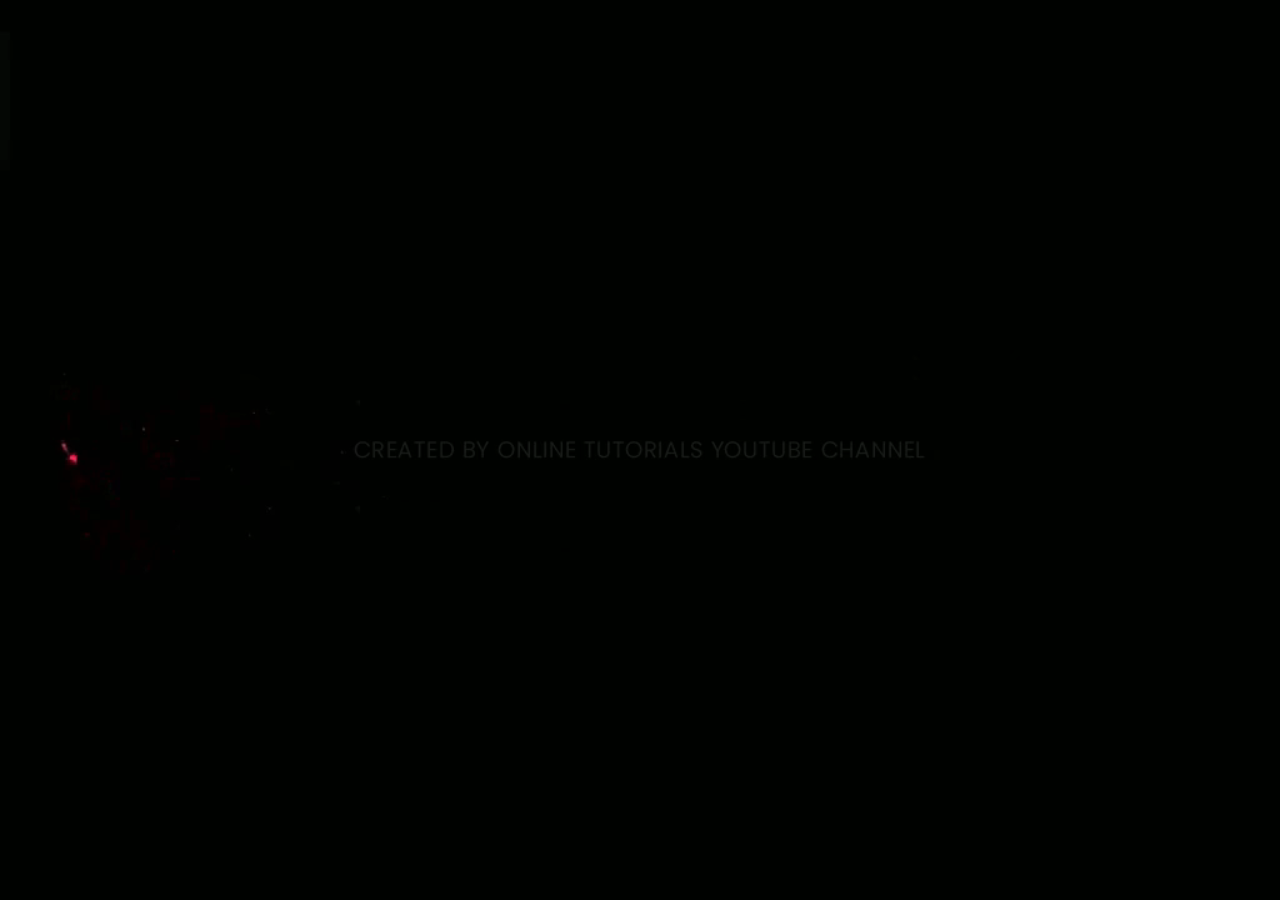
<file: blowing-text-0507/index.html>
<!DOCTYPE html>
<html lang="en">
  <head>
    <meta charset="UTF-8" />
    <meta name="viewport" content="width=device-width, initial-scale=1.0" />
    <link rel="stylesheet" href="style.css" />
    <title>Document</title>
  </head>
  <body>
    <video src="particles.mp4" autoplay="" muted=""></video>
    <h2><span>We</span> must uni<span>te a</span>gainst COVID-19</h2>
  </body>
</html>
</file>
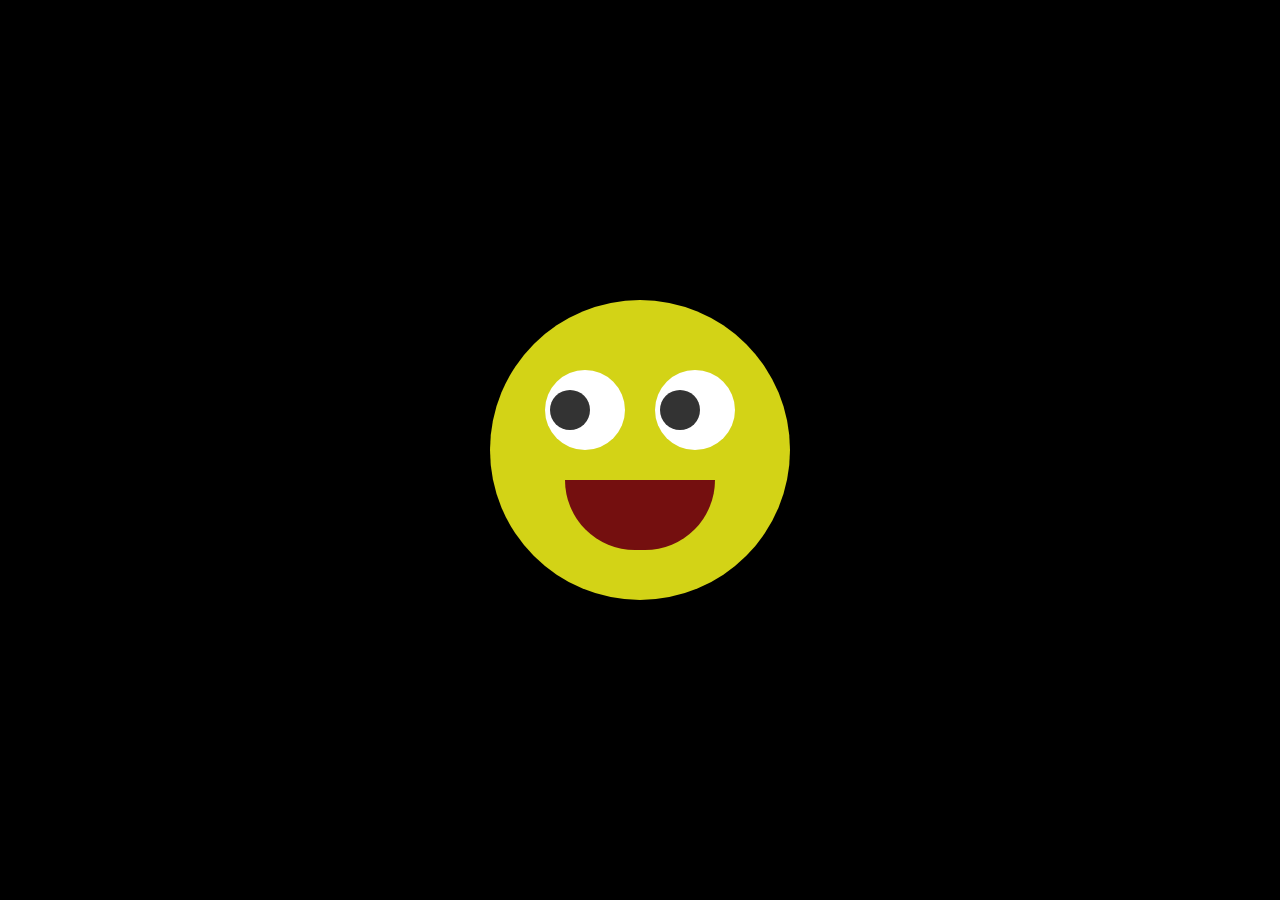
<file: follow-mouse-cursor-0504/index.html>
<!DOCTYPE html>
<html lang="en">
  <head>
    <meta charset="UTF-8" />
    <meta name="viewport" content="width=device-width, initial-scale=1.0" />
    <link rel="stylesheet" href="style.css" />
    <title>Document</title>
  </head>
  <body>
    <div class="face">
      <div class="eyes">
        <div class="eye"></div>
        <div class="eye"></div>
      </div>
    </div>
    <script>
      document.querySelector('body').addEventListener('mousemove', eyeball);
      function eyeball() {
        var eye = document.querySelectorAll('.eye');
        eye.forEach(function (eye) {
          let x = eye.getBoundingClientRect().left + eye.clientWidth / 2;
          let y = eye.getBoundingClientRect().top + eye.clientHeight / 2;
          let radian = Math.atan2(event.pageX - x, event.pageY - y);
          let rot = radian * (180 / Math.PI) * -1 + 270;
          eye.style.transform = 'rotate(' + rot + 'deg)';
        });
      }
    </script>
  </body>
</html>
</file>
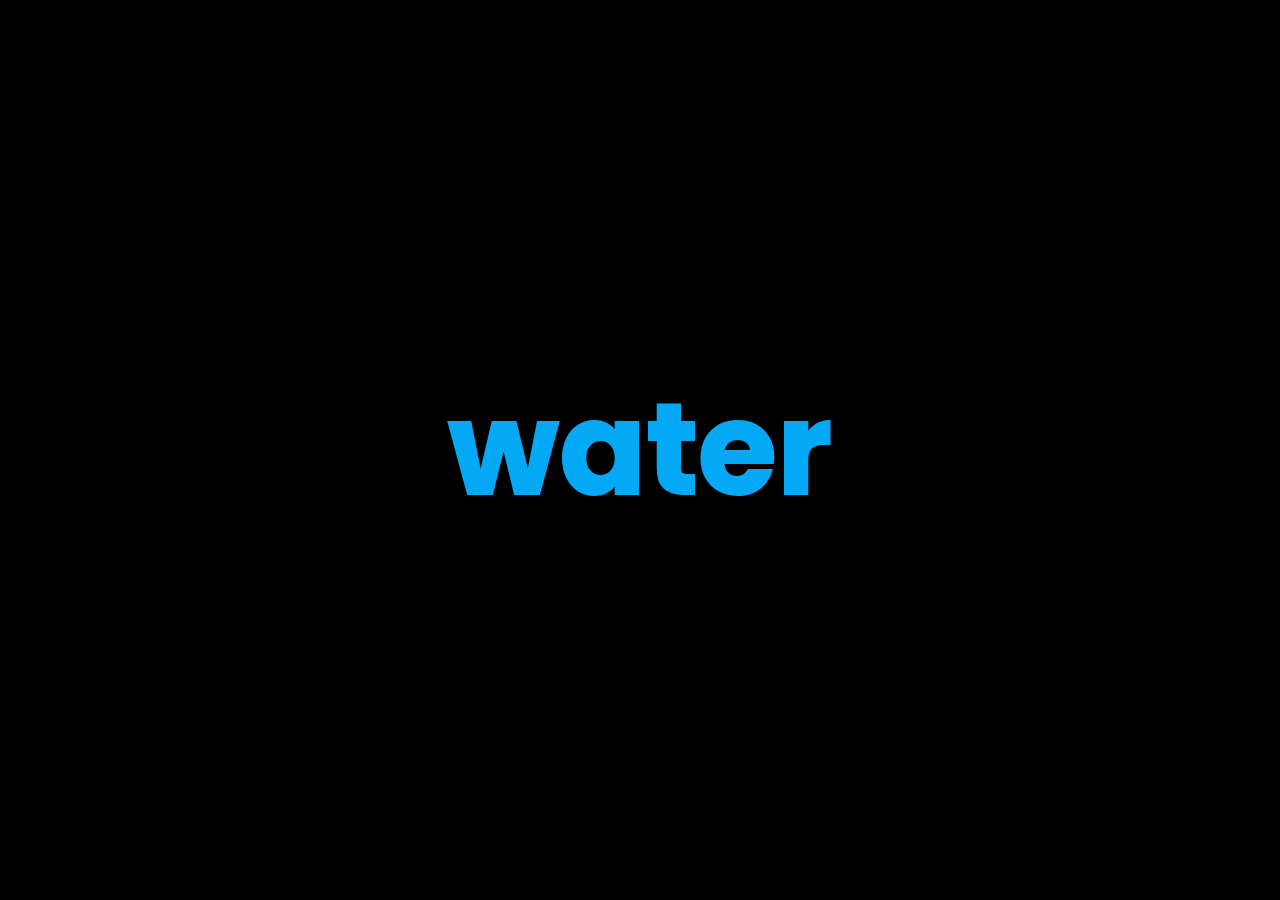
<file: water-wave-text-0505/index.html>
<!DOCTYPE html>
<html lang="en">
  <head>
    <meta charset="UTF-8" />
    <meta name="viewport" content="width=device-width, initial-scale=1.0" />
    <link rel="stylesheet" href="style.css" />
    <title>Document</title>
  </head>
  <body>
    <div class="content">
      <h2>water</h2>
      <h2>water</h2>
    </div>
  </body>
</html>
</file>
<file: blowing-text-0507/style.css>
@import url('https://fonts.googleapis.com/css?family=Poppins:400,500,600,700,800,900&display=swap');

* {
  margin: 0;
  padding: 0;
  font-family: 'Poppins', sans-serif;
}

body {
  display: flex;
  justify-content: center;
  align-items: center;
  min-height: 100vh;
  background: black;
}

h2 {
  position: relative;
  margin: 20px 20px 0 0;
  font-size: 3.4em;
  font-weight: 900;
  color: #fff;
  z-index: 1;
  overflow: hidden;
}

h2:before {
  content: '';
  position: absolute;
  left: -20%;
  width: 120%;
  height: 100%;
  background: linear-gradient(90deg, transparent 0%, #000 5%, #000 100%);
  animation: animate 5.5s linear forwards;
  animation-delay: 2s;
}

@keyframes animate {
  0% {
    left: -20%;
  }
  100% {
    left: 110%;
  }
}

h2 span {
  color: #ff022c;
}

video {
  position: absolute;
  top: 0;
  left: 0;
  width: 100%;
  height: 100%;
  object-fit: cover;
  z-index: 2;
  pointer-events: none;
  mix-blend-mode: screen;
}
</file>
<file: follow-mouse-cursor-0504/style.css>
* {
  margin: 0;
  padding: 0;
  box-sizing: border-box;
}

body {
  display: flex;
  justify-content: center;
  align-items: center;
  min-height: 100vh;
  background-color: black;
}
.face {
  position: relative;
  width: 300px;
  height: 300px;
  border-radius: 50%;
  background-color: rgb(211, 211, 22);
  display: flex;
  justify-content: center;
  align-items: center;
}

.face::before {
  content: '';
  position: absolute;
  top: 180px;
  width: 150px;
  height: 70px;
  background-color: rgb(116, 15, 15);
  border-bottom-left-radius: 70px;
  border-bottom-right-radius: 70px;
  transition: 0.5s;
}

.face:hover::before {
  top: 210px;
  width: 150px;
  height: 20px;
  background-color: rgb(116, 15, 15);
  border-bottom-left-radius: 0px;
  border-bottom-right-radius: 0px;
}

.eyes {
  position: relative;
  top: -40px;
  display: flex;
}

.eyes .eye {
  position: relative;
  width: 80px;
  height: 80px;
  display: block;
  background: #fff;
  margin: 0 15px;
  border-radius: 50%;
}

.eyes .eye::before {
  content: '';
  position: absolute;
  top: 50%;
  left: 25px;
  transform: translate(-50%, -50%);
  width: 40px;
  height: 40px;
  background: #333;
  border-radius: 50%;
}
</file>
<file: water-wave-text-0505/style.css>
@import url('https://fonts.googleapis.com/css?family=Poppins:100,200,300,400,500,600,700,800,900');

* {
  margin: 0;
  padding: 0;
  box-sizing: border-box;
  font-family: 'Poppins', sans-serif;
}

body {
  display: flex;
  justify-content: center;
  align-items: center;
  min-height: 100vh;
  background: black;
}

.content {
  position: relative;
  background-color: rebeccapurple;
}

.content h2 {
  position: absolute;
  transform: translate(-50%, -50%);
  font-size: 8em;
}

.content h2:nth-child(1) {
  color: transparent;
  -webkit-text-stroke: 2px #03a9f4;
}

.content h2:nth-child(2) {
  color: #03a9f4;
  animation: animate 4s ease-in-out infinite;
}

@keyframes animate {
  0%,
  100% {
    clip-path: polygon(
      0% 45%,
      15% 44%,
      32% 50%,
      54% 60%,
      70% 61%,
      84% 59%,
      100% 52%,
      100% 100%,
      0% 100%
    );
  }
  50% {
    clip-path: polygon(
      0% 60%,
      16% 65%,
      34% 66%,
      51% 62%,
      67% 50%,
      84% 45%,
      100% 46%,
      100% 100%,
      0% 100%
    );
  }
}
</file>
